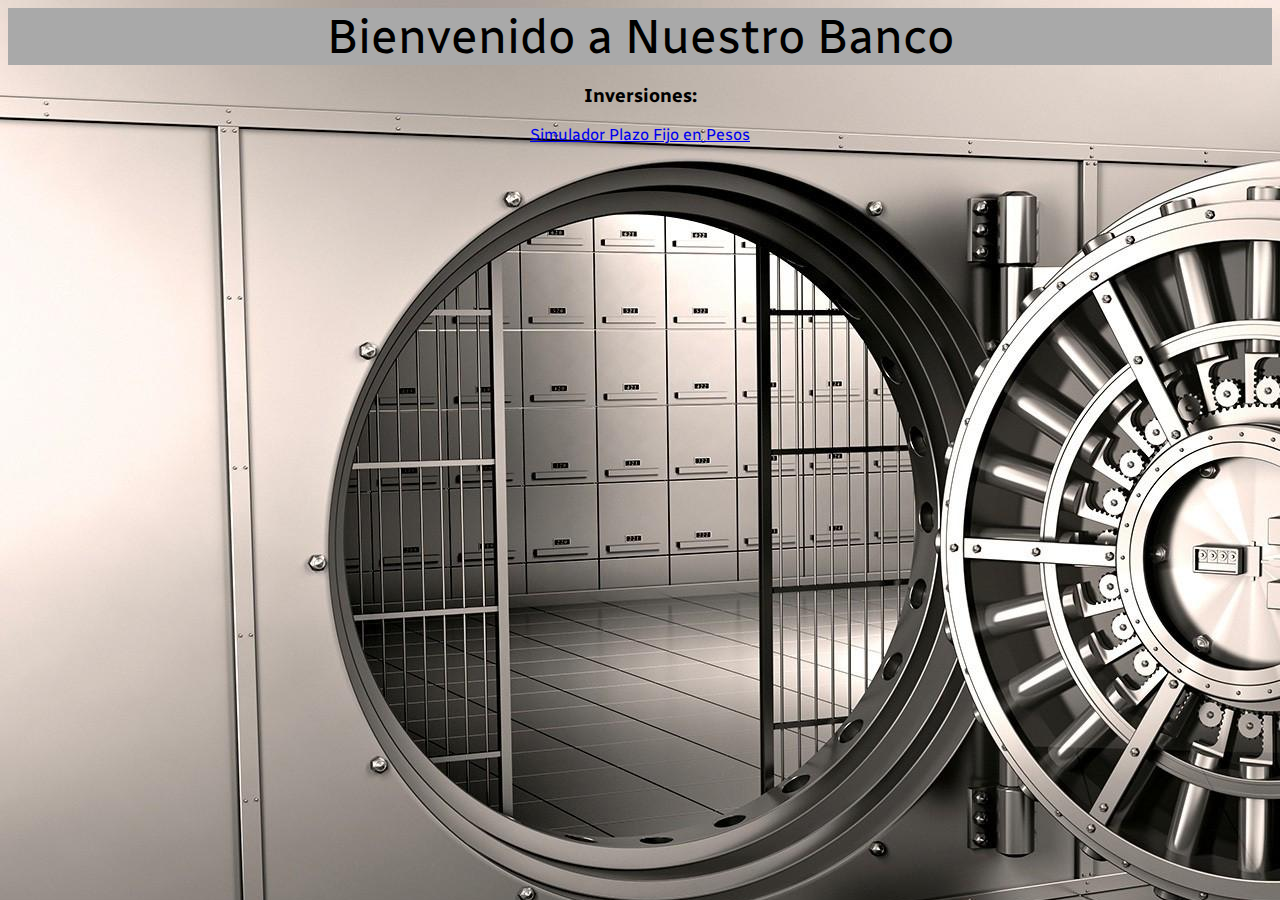
<file: index.html>
<html lang="es">
<head>
	<title>Primer trabajo practico</title>
	<meta content="text/html;charset=utf-8" http-equiv="Content-Type">
    <link rel="stylesheet" href="estilos.css" defer>
	<meta content="utf-8" http-equiv="encoding">
    <link rel="preconnect" href="https://fonts.googleapis.com">
    <link rel="preconnect" href="https://fonts.gstatic.com" crossorigin>
    <link href="https://fonts.googleapis.com/css2?family=Radio+Canada&display=swap" rel="stylesheet">
</head>
<body>
    <header>Bienvenido a Nuestro Banco</header>
    <h3>Inversiones:</h3>
    <a href="Untitled-1.html">Simulador Plazo Fijo en Pesos</a>
</body>
</file>
<file: estilos.css>
body {
  text-align: center;
  background: url(bankwallpapers.jpg);
  font-family: 'Radio Canada', sans-serif;
}
header{
  text-align: center;
  background-color:darkgrey;
  font-size: 3rem;
}
.product-content {
  padding: 1rem;
  margin-left: 30%;
  margin-right: 30%;
  border-radius: 5%;
  background-color: darkgrey;
  }
label{
  font-size: 2rem;
  line-height: 200%;
}
  input{
  text-align: center;
  border-radius: 1rem;
  font-size: 1rem;
  width: 75%;
  margin:2px auto;
  }
  #error{
    font-size: 2em;
    font-family: Helvetica;
    background: linear-gradient(rgb(187, 0, 0), rgb(161, 3, 3));
    color: white;
    margin-left: 9%;
    margin-right: 9%;
    padding: 5% auto;
    
    
  }
  hr{
    height: 5px;
    border-radius: 5%;
    background-color: rgb(219, 219, 219);
  }
  .content {
    padding: 1rem;
    margin-left: 30%;
    margin-right: 30%;
    border-radius: 5%;
    color: lightgrey;
    background: linear-gradient(rgb(114, 114, 114), rgb(65, 65, 65));
    }
  h1{
    color: lightgrey;
  }
  #btnCalcular{
    width: 25%;
    font-size: 20px;
    font-family: monospace;
    border-radius: 3px;
  }
  #mostrarMontoFinal{
    background: linear-gradient(25deg,gold, rgb(250, 230, 120));
    border: solid white;
    border-radius: 3px; 
    color: black;
    width: 50%;
    margin: 5% 25%;
    font-size: 20px;
    font-family: sans-serif;

  }
  #mostrarReinvertir{
    display: grid;
    grid-template-columns: auto auto auto;
    grid-template-rows: auto auto auto auto auto;
    align-content: center;
    margin: auto 20%;
    background:linear-gradient(grey, lightgrey);
    color: black;
    border: double;
  }
  #grid-1, #grid-2, #grid-3, #grid-4, #grid-5, #grid-6, #grid-7, #grid-8, #grid-9, #grid-10, #grid-11, #grid-12, #grid-13, #grid-14, #grid-15{
    border: 1px solid black;
    padding-left: 0em;
    padding-right: 0em;
  }
  #btnReinvertir{
    border-radius: 10%;
    width: 15%;
    font-size: 20px;
    font-family: monospace;
    border-radius: 3px;
    margin-bottom: 20px;
  }
  #divReinvertir{
    margin-top:0px;
  }
</file>
